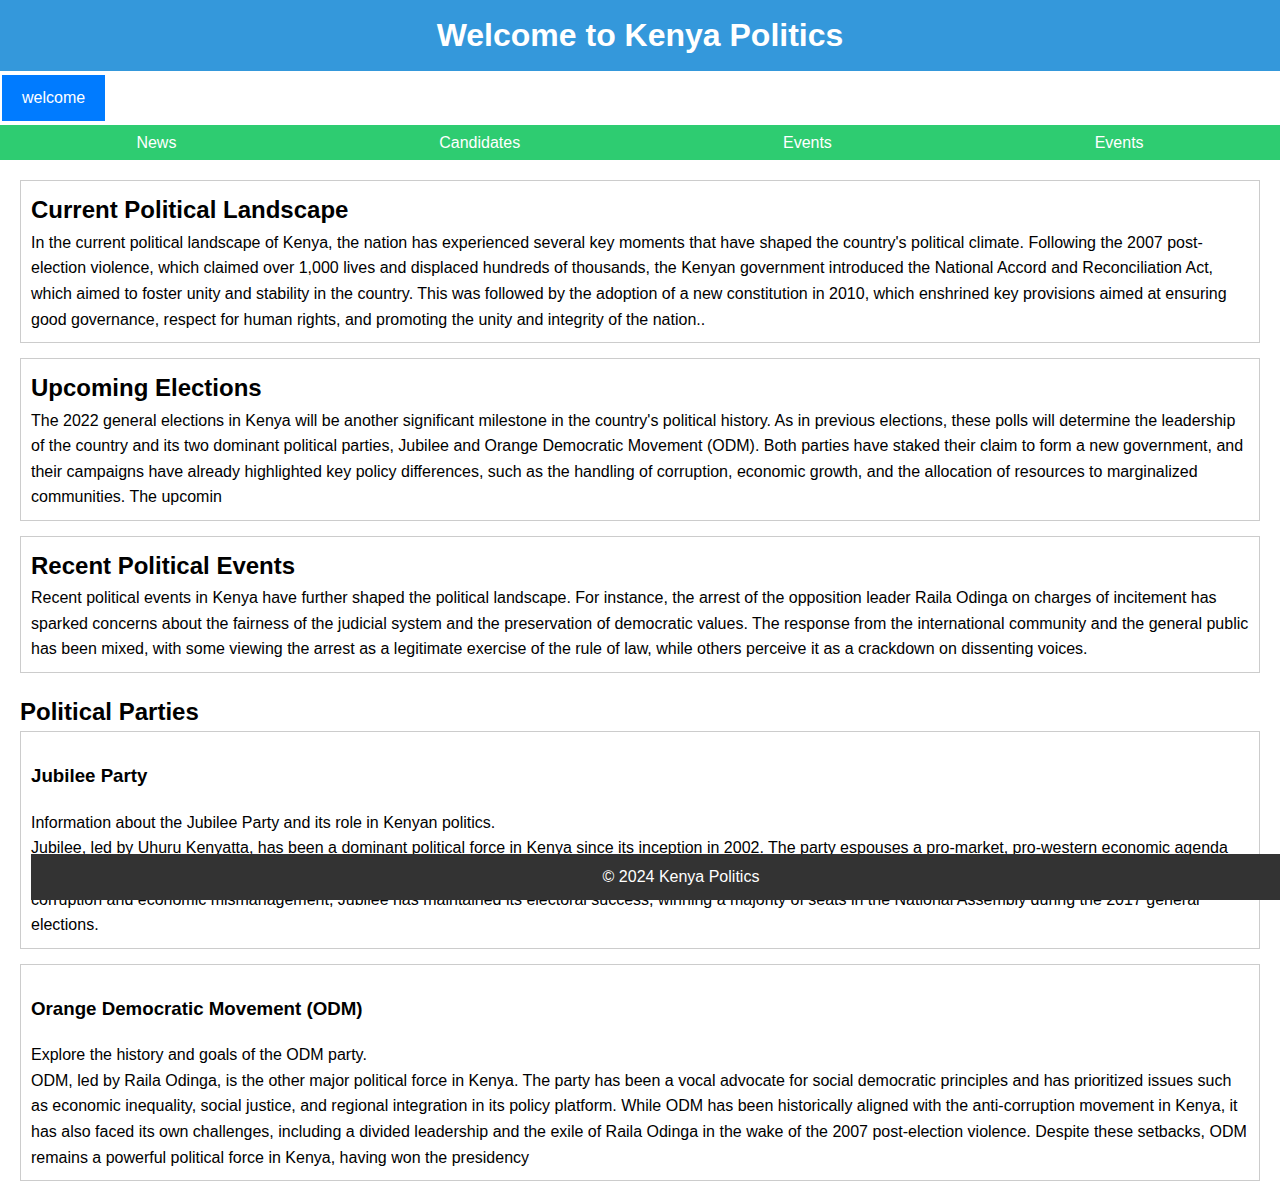
<file: Day02/index.html>
<!DOCTYPE html>
<html lang="en">
<head>
    <meta charset="UTF-8">
    <meta name="viewport" content="width=device-width, initial-scale=1.0">
    <title>Kenya Politics</title>
    <link rel="stylesheet" href="sytle.css">
</head>
<body>
   
    <header>
        <h1>Welcome to Kenya Politics</h1>
    </header>
</div>
<div><a href="#" class="btn">welcome</a></div>
    <nav>
        <ul>
            <li class="nav"><a href="#">News</a></li>
            <li class="nav"><a href="#">Candidates</a></li>
            <li class="nav"><a href="#">Events</a></li>
            <li class="nav"><a href="#">Events</a></li>
        </ul>
    </nav>
    <div id="abt">
        <article>
            <h2>Current Political Landscape</h2>
            <p>In the current political landscape of Kenya, the nation has experienced several key moments that have shaped the country's political climate. Following the 2007 post-election violence, which claimed over 1,000 lives and displaced hundreds of thousands, the Kenyan government introduced the National Accord and Reconciliation Act, which aimed to foster unity and stability in the country. This was followed by the adoption of a new constitution in 2010, which enshrined key provisions aimed at ensuring good governance, respect for human rights, and promoting the unity and integrity of the nation..</p>
        </article>
        <article>
            <h2>Upcoming Elections</h2>
            <p>The 2022 general elections in Kenya will be another significant milestone in the country's political history. As in previous elections, these polls will determine the leadership of the country and its two dominant political parties, Jubilee and Orange Democratic Movement (ODM). Both parties have staked their claim to form a new government, and their campaigns have already highlighted key policy differences, such as the handling of corruption, economic growth, and the allocation of resources to marginalized communities. The upcomin</p>
        </article>
        <article>
            <h2>Recent Political Events</h2>
            <p>Recent political events in Kenya have further shaped the political landscape. For instance, the arrest of the opposition leader Raila Odinga on charges of incitement has sparked concerns about the fairness of the judicial system and the preservation of democratic values. The response from the international community and the general public has been mixed, with some viewing the arrest as a legitimate exercise of the rule of law, while others perceive it as a crackdown on dissenting voices. </p>
        </article>
    </div>
    <div id="parties">
        <h2>Political Parties</h2>
        <article>
            <h3>Jubilee Party</h3>
            <p>Information about the Jubilee Party and its role in Kenyan politics.</p>
            <p>Jubilee, led by Uhuru Kenyatta, has been a dominant political force in Kenya since its inception in 2002. The party espouses a pro-market, pro-western economic agenda and has prioritized infrastructure development, private sector participation, and regional integration as key components of its policy platform. Despite its association with corruption and economic mismanagement, Jubilee has maintained its electoral success, winning a majority of seats in the National Assembly during the 2017 general elections.</p>
        </article>
        <article>
            <h3>Orange Democratic Movement (ODM)</h3>
            <p>Explore the history and goals of the ODM party.</p>
            <p>ODM, led by Raila Odinga, is the other major political force in Kenya. The party has been a vocal advocate for social democratic principles and has prioritized issues such as economic inequality, social justice, and regional integration in its policy platform. While ODM has been historically aligned with the anti-corruption movement in Kenya, it has also faced its own challenges, including a divided leadership and the exile of Raila Odinga in the wake of the 2007 post-election violence. Despite these setbacks, ODM remains a powerful political force in Kenya, having won the presidency
            
    
    
    <footer>
        <p>&copy; 2024 Kenya Politics</p>
    </footer>
</body>
</html>
</file>
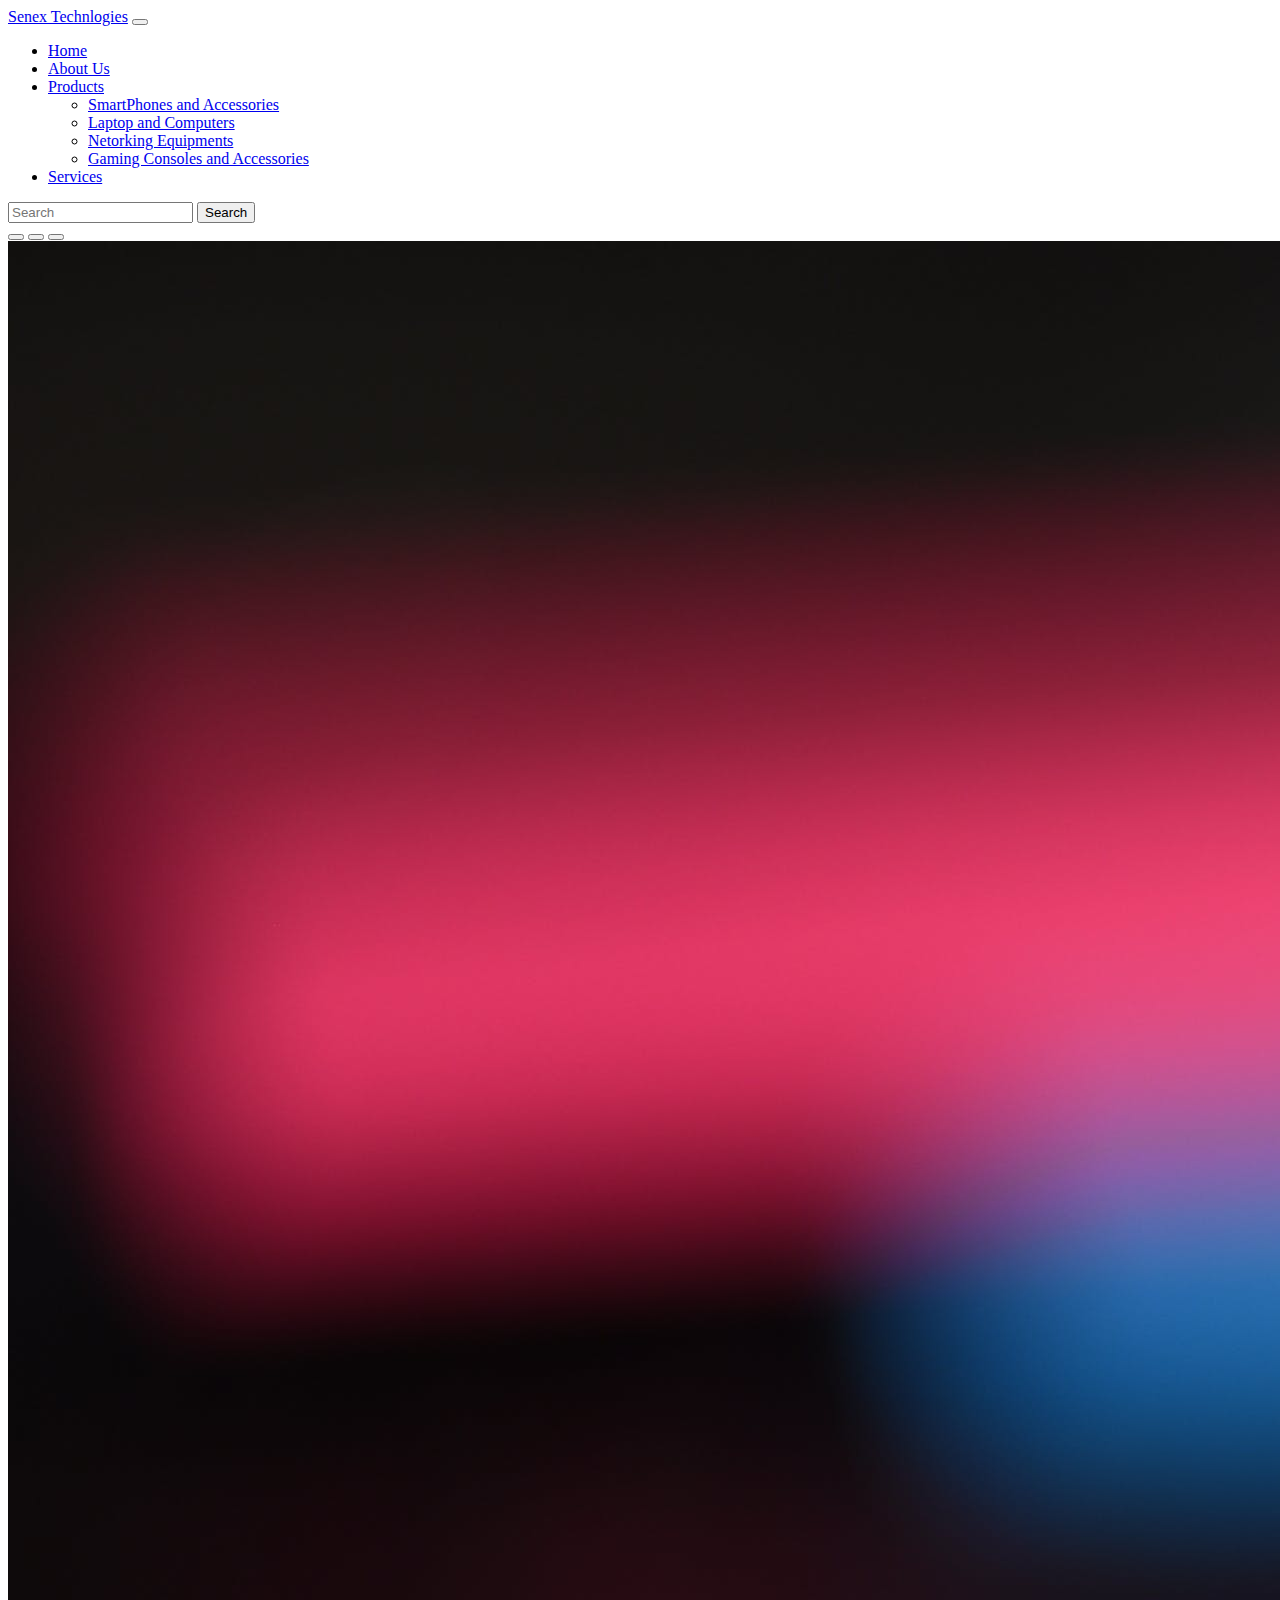
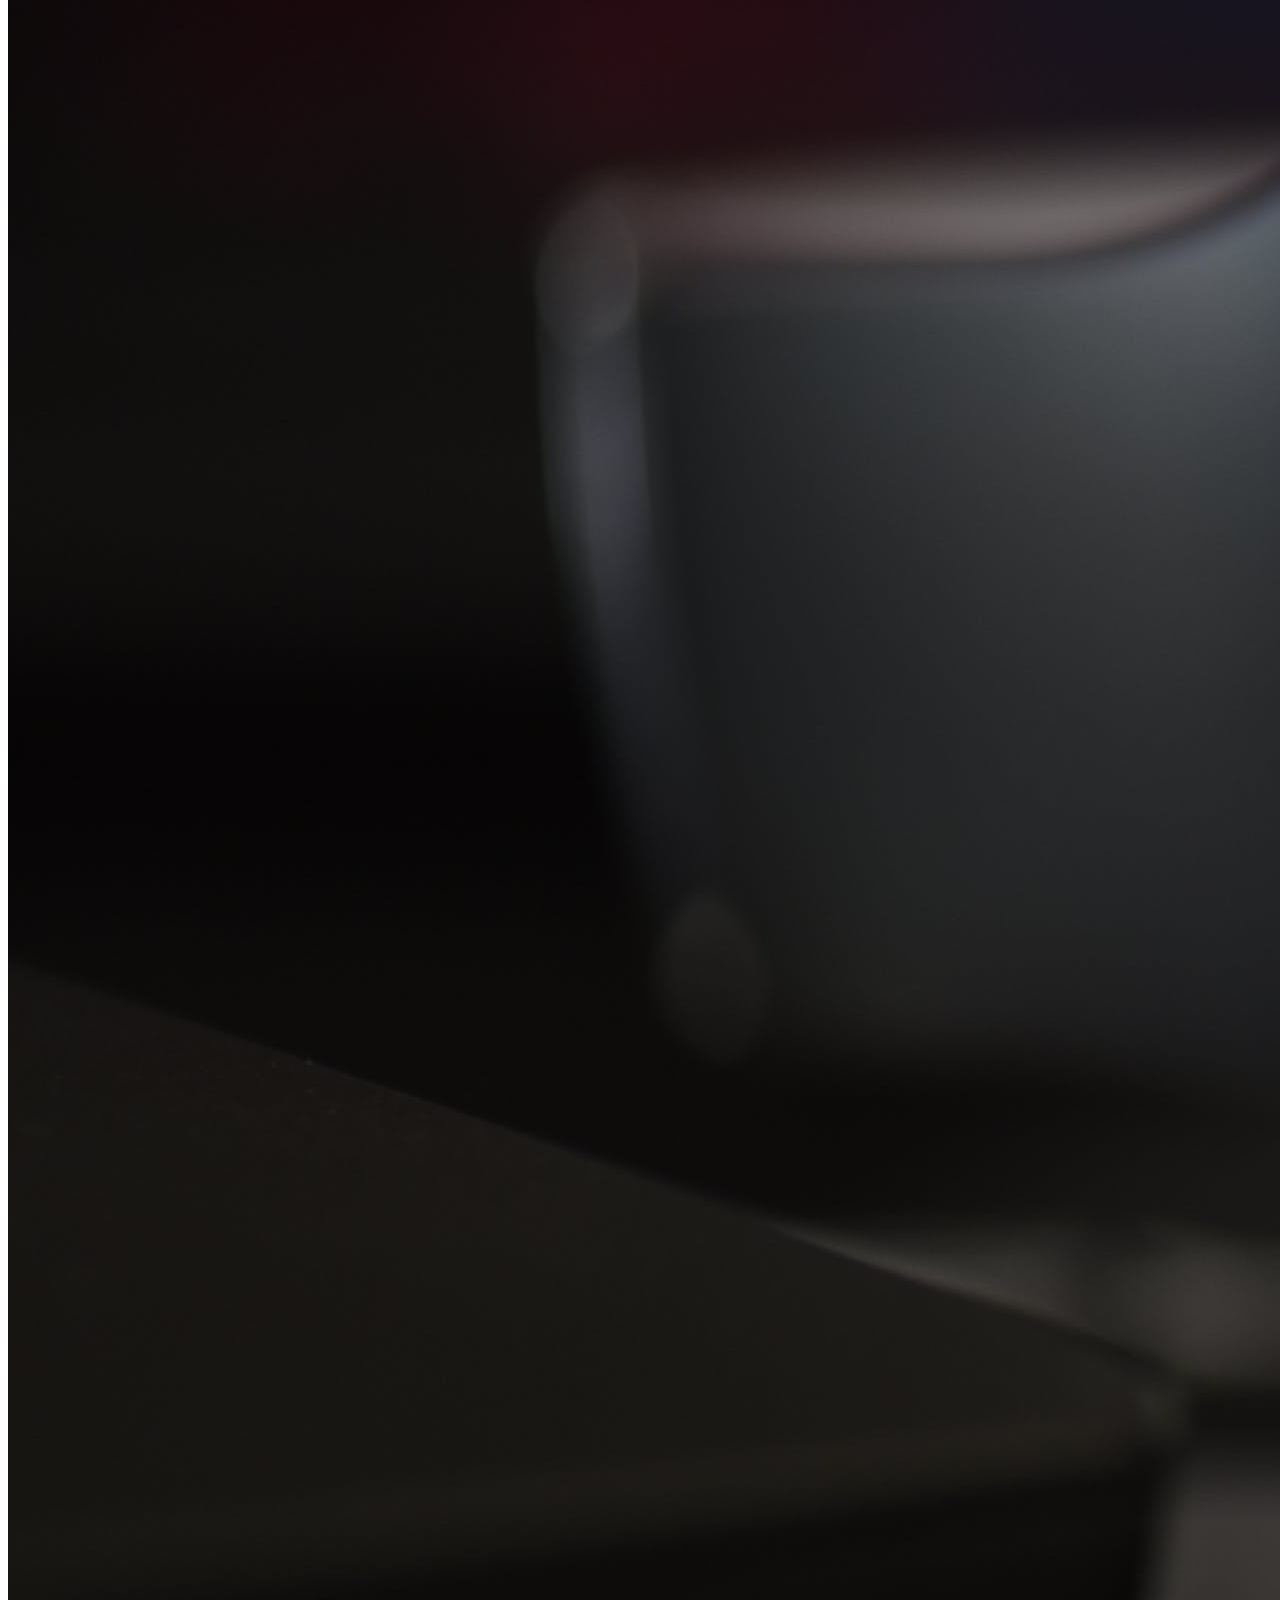
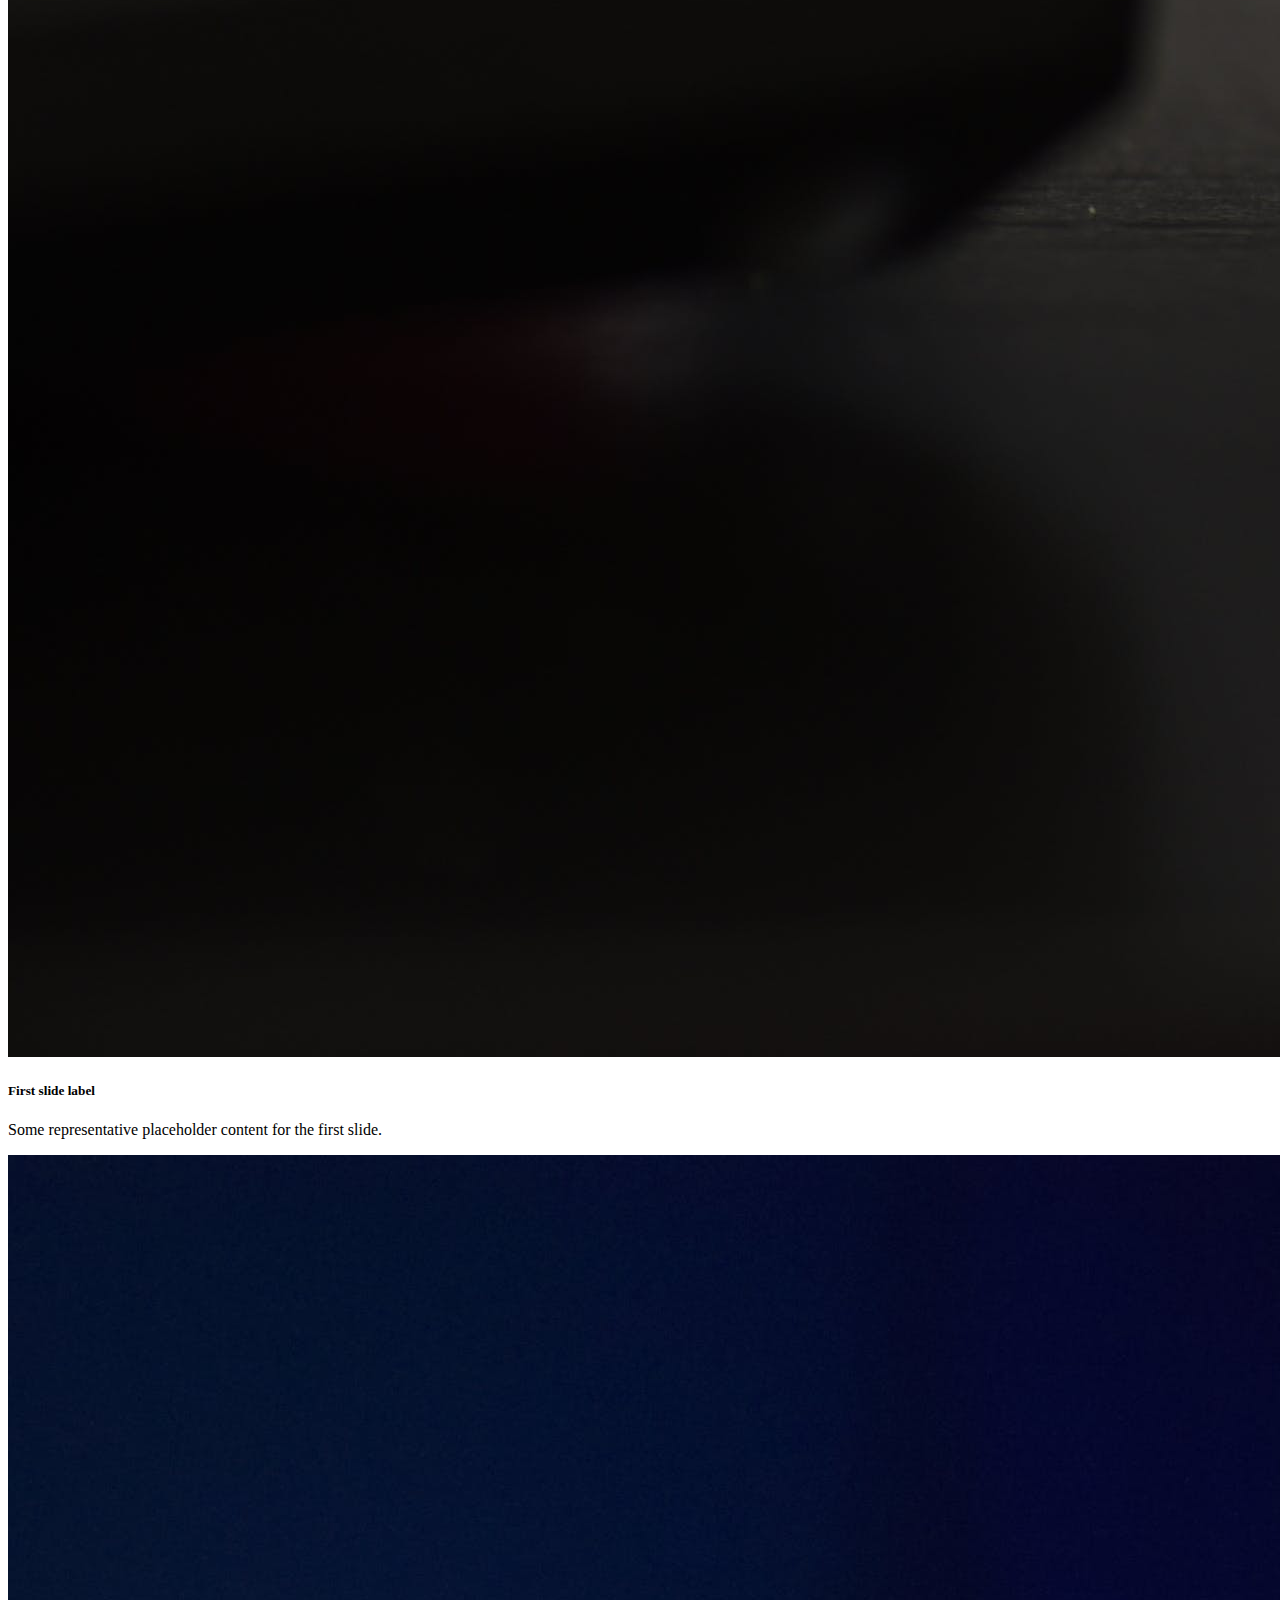
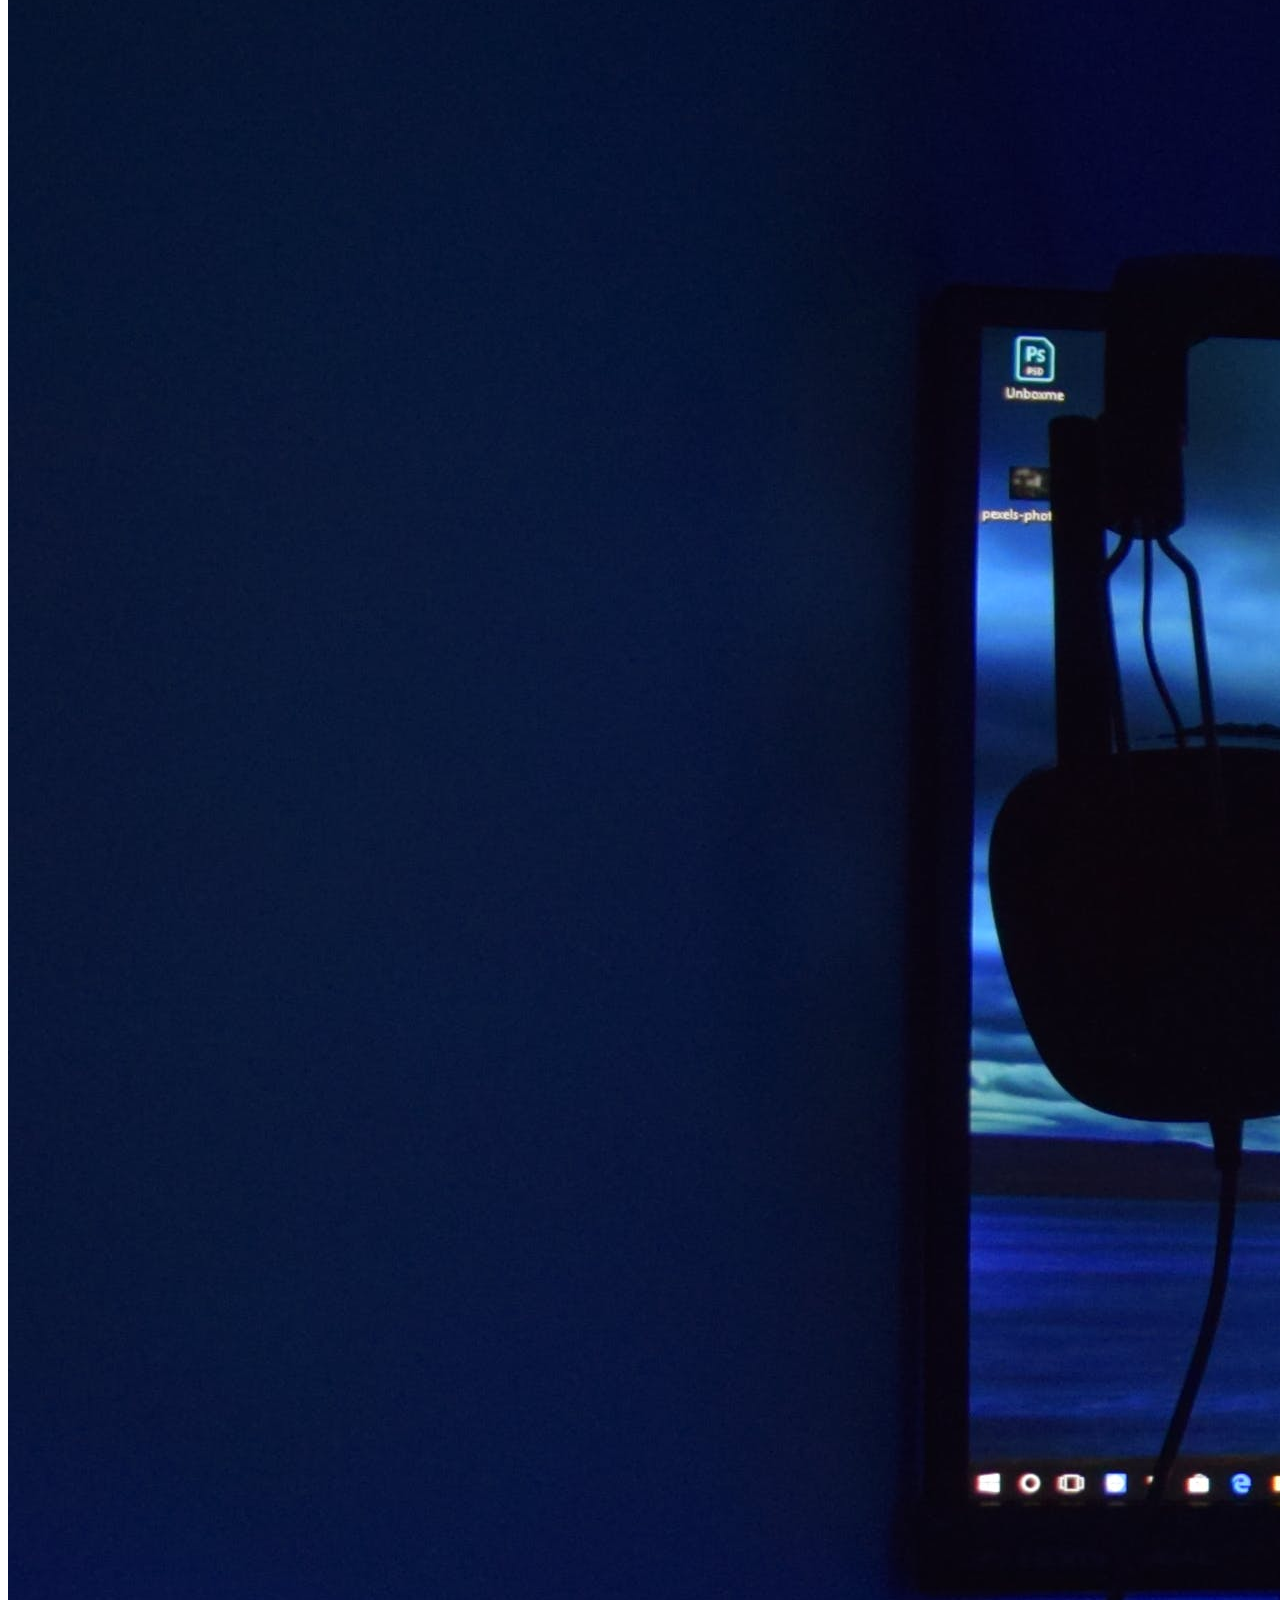
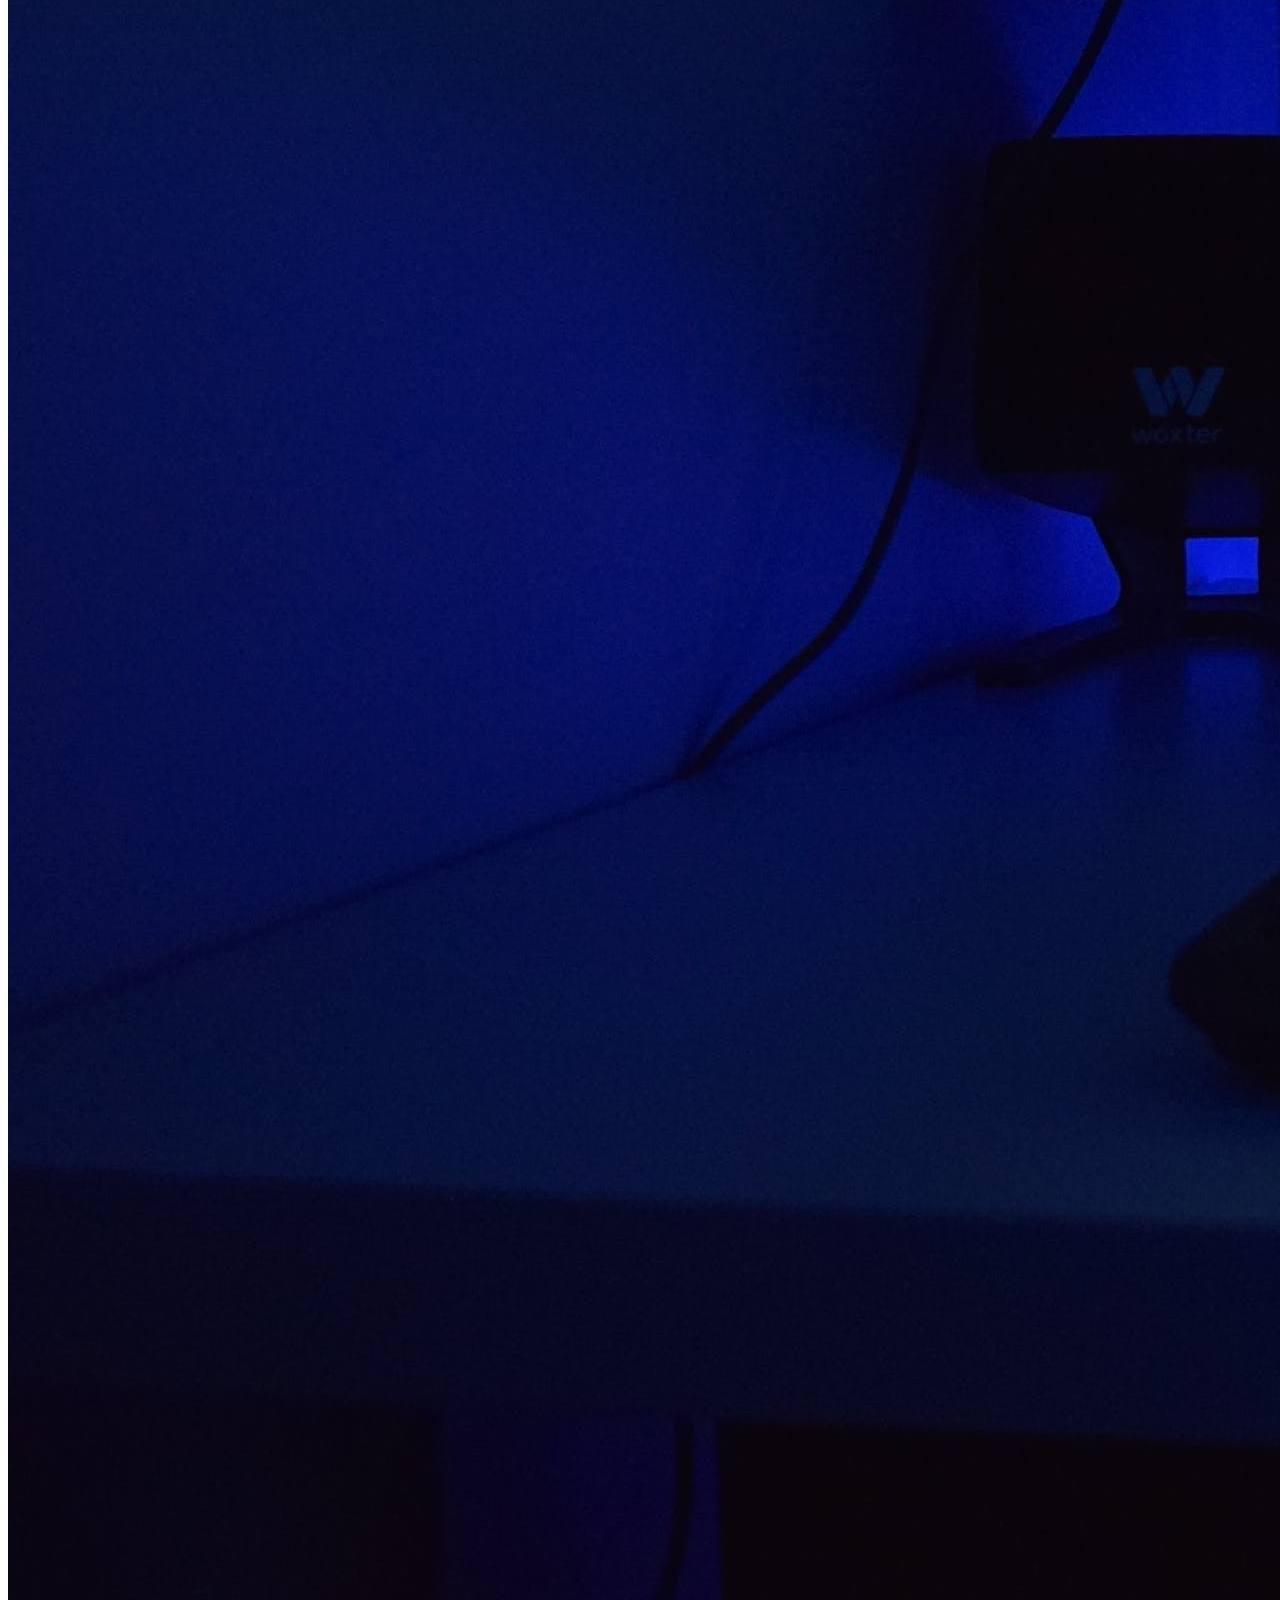
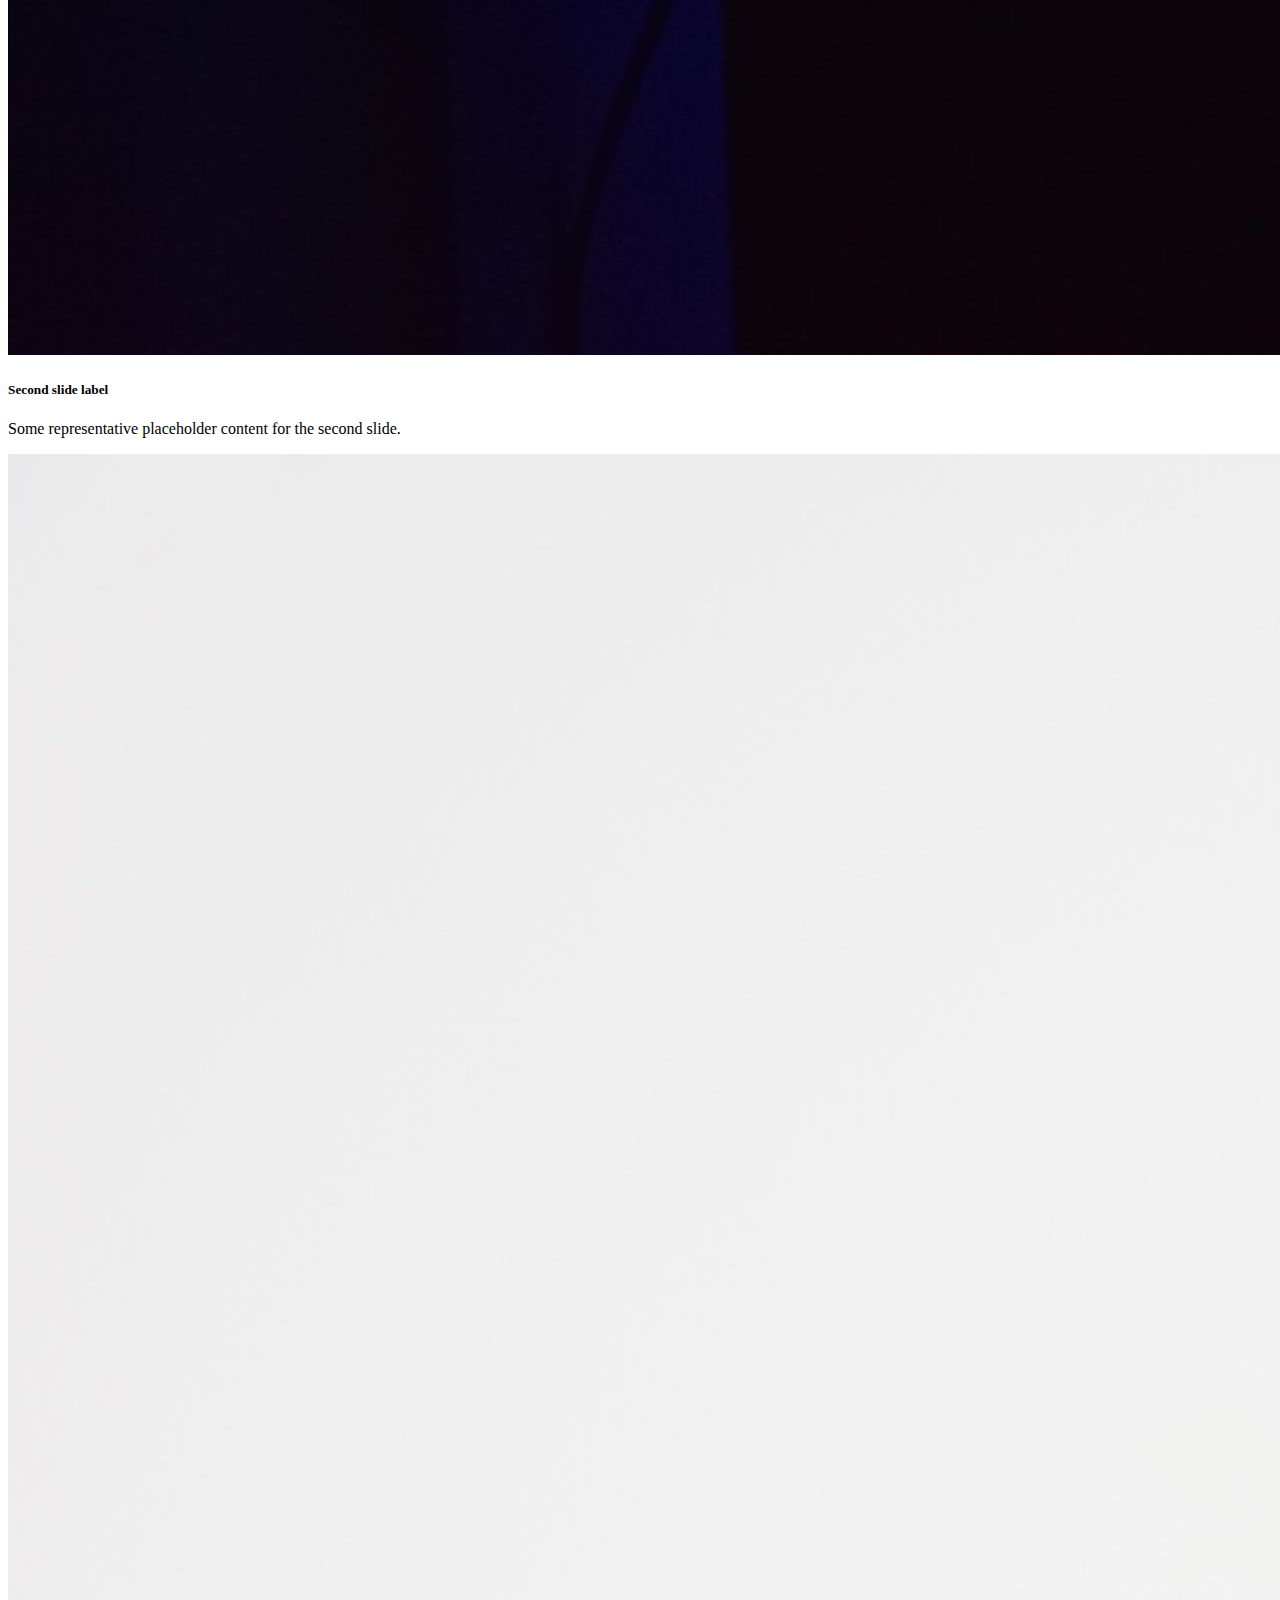
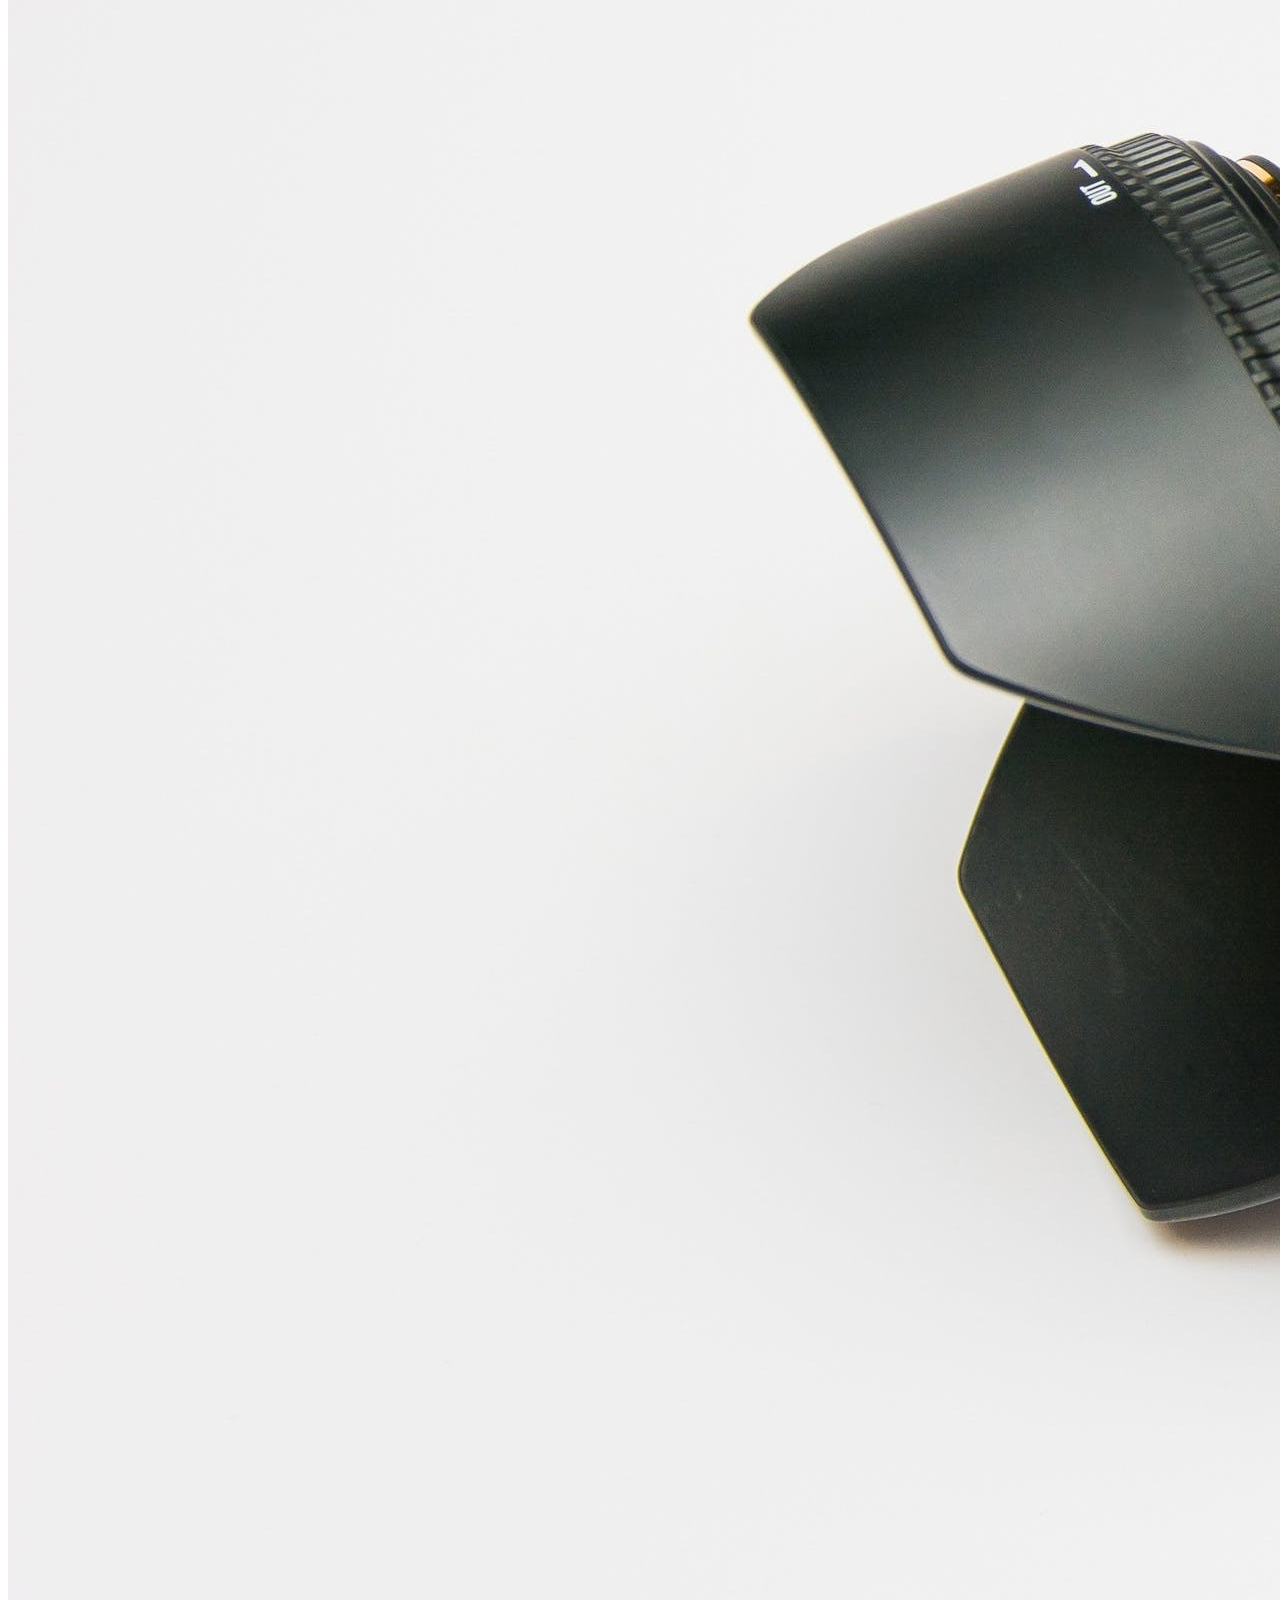
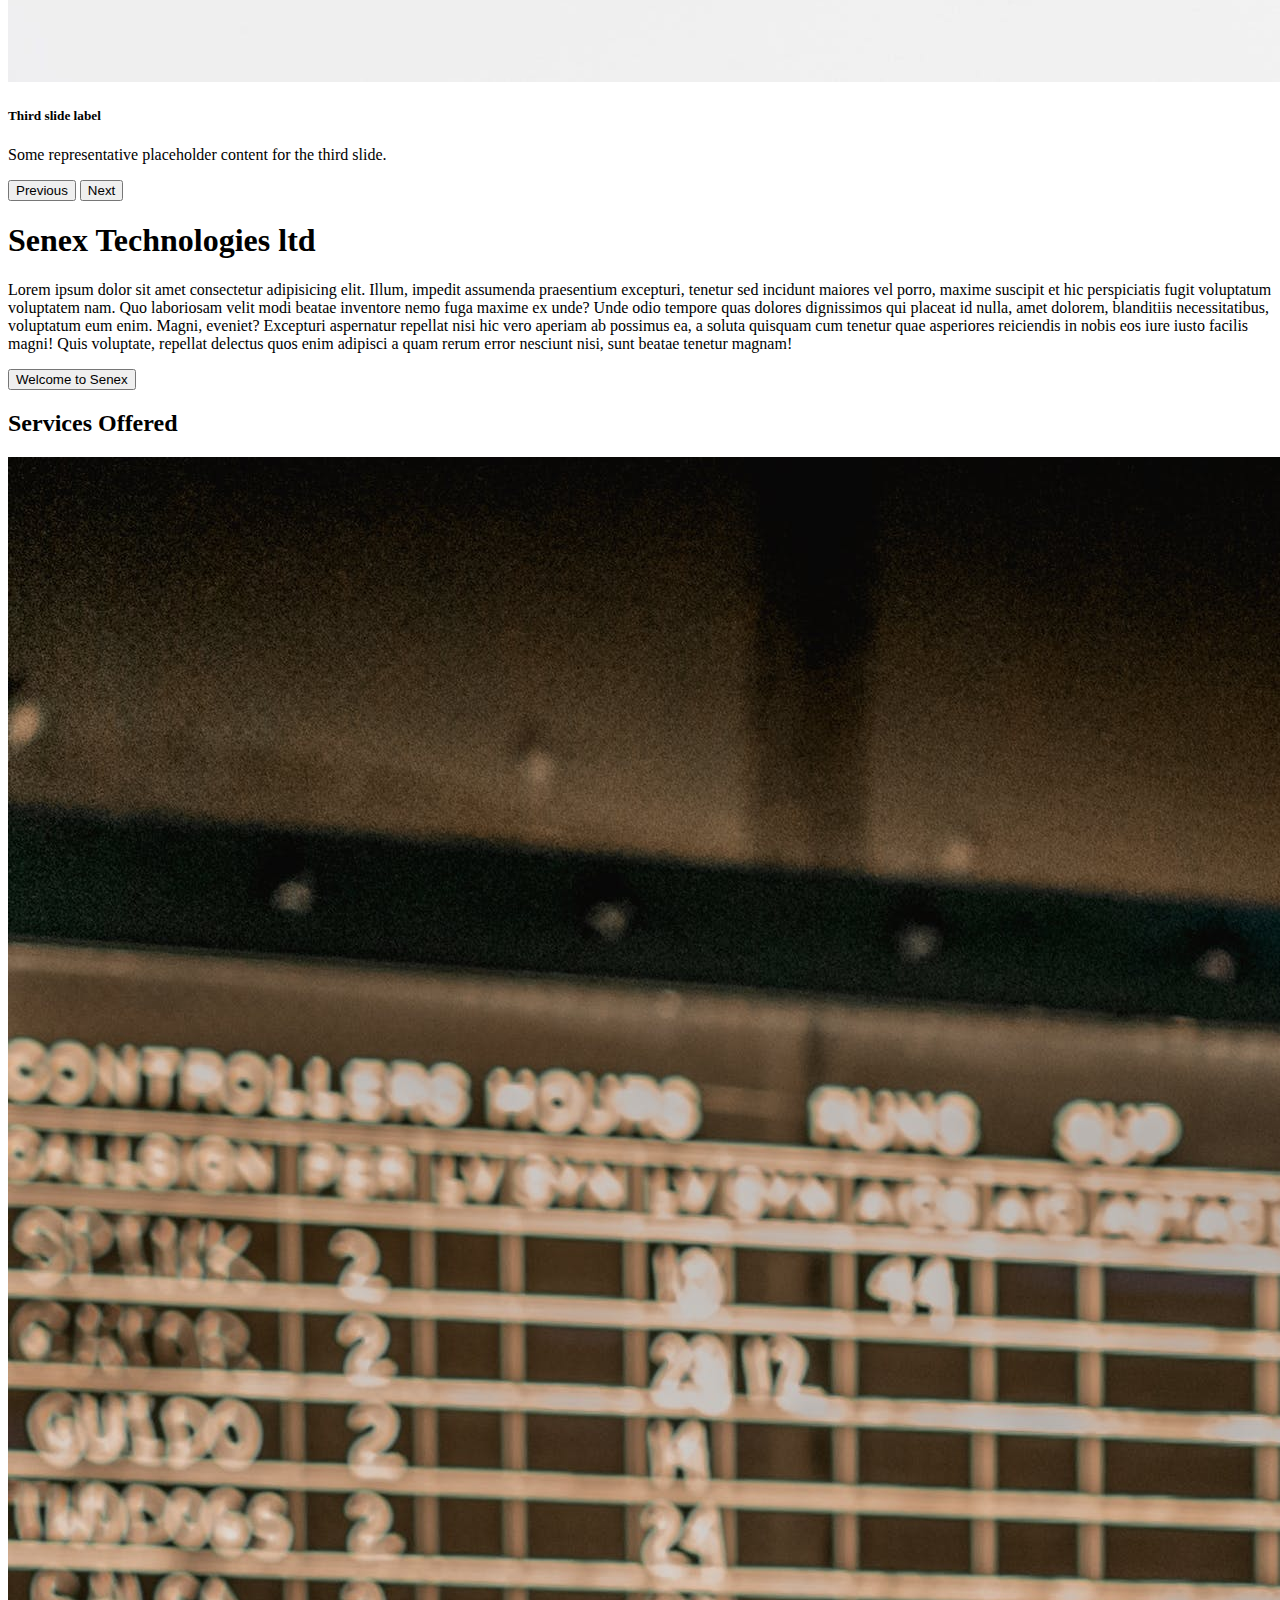
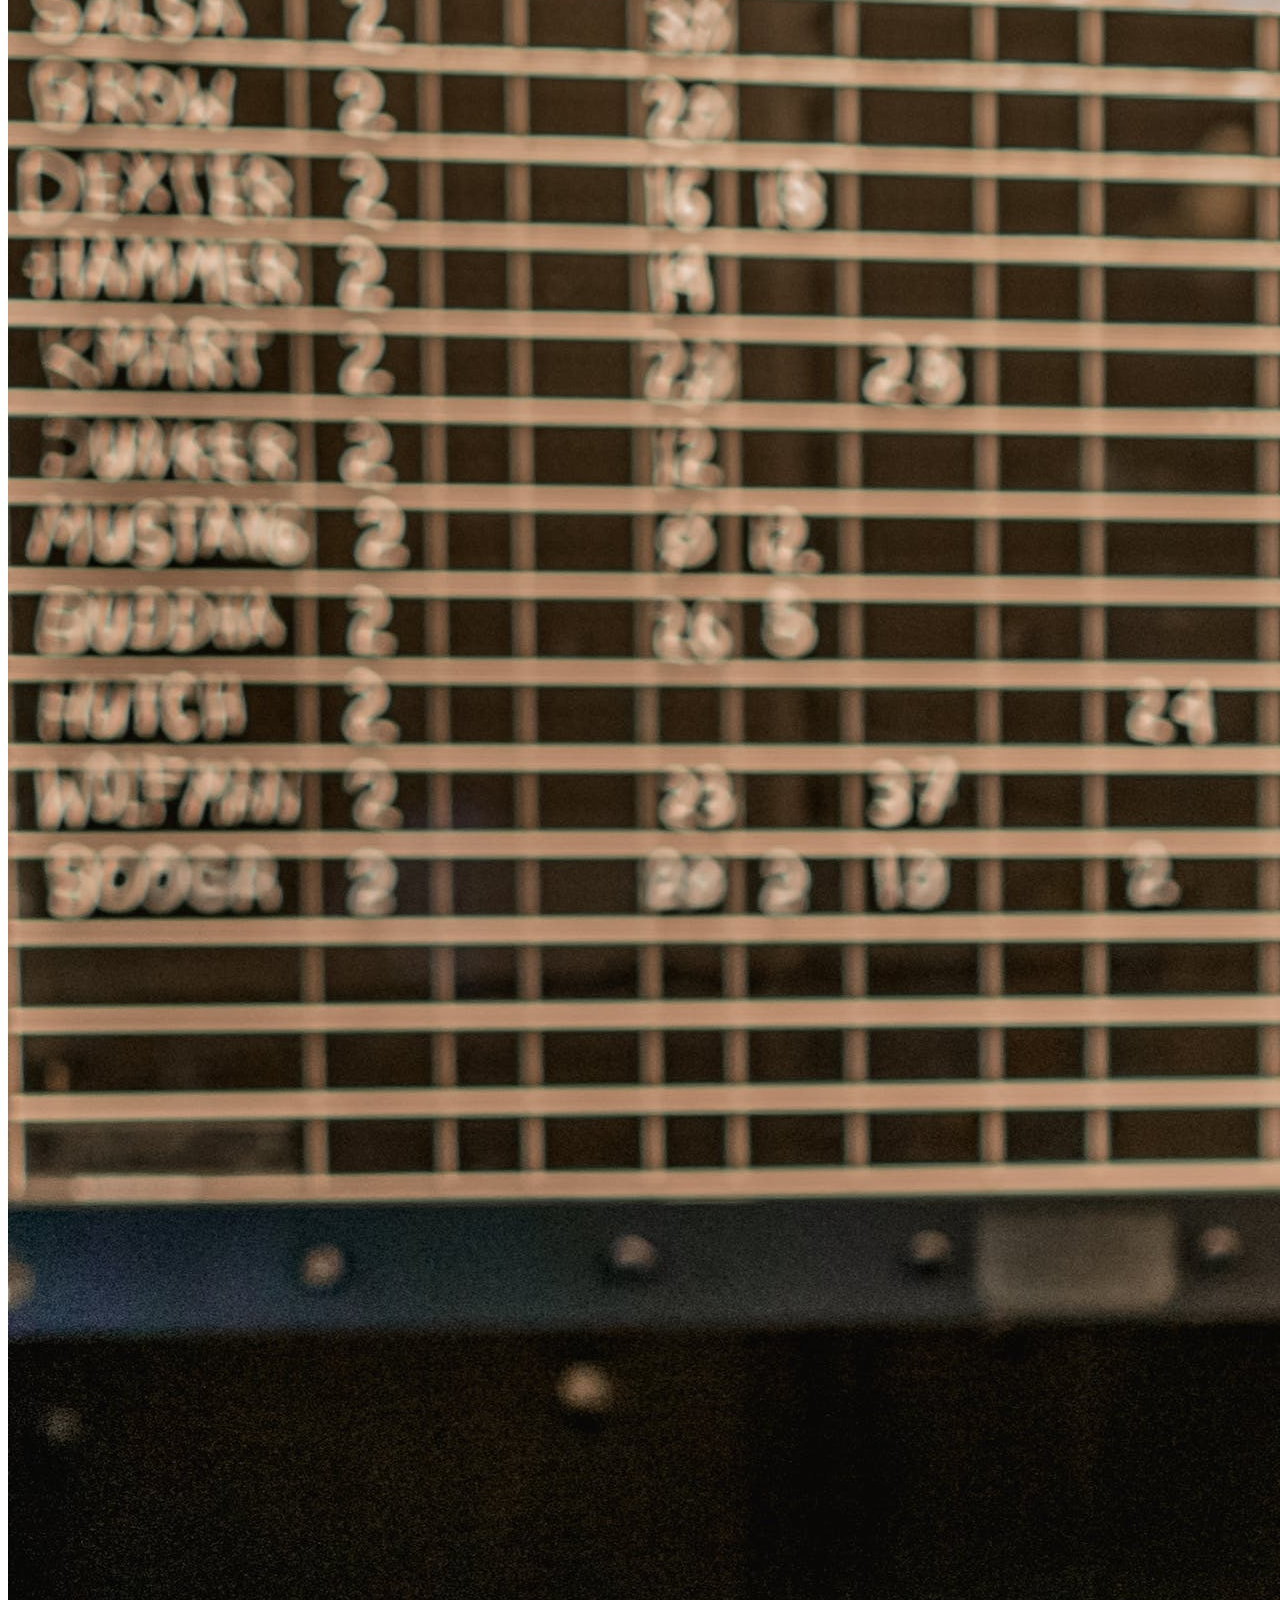
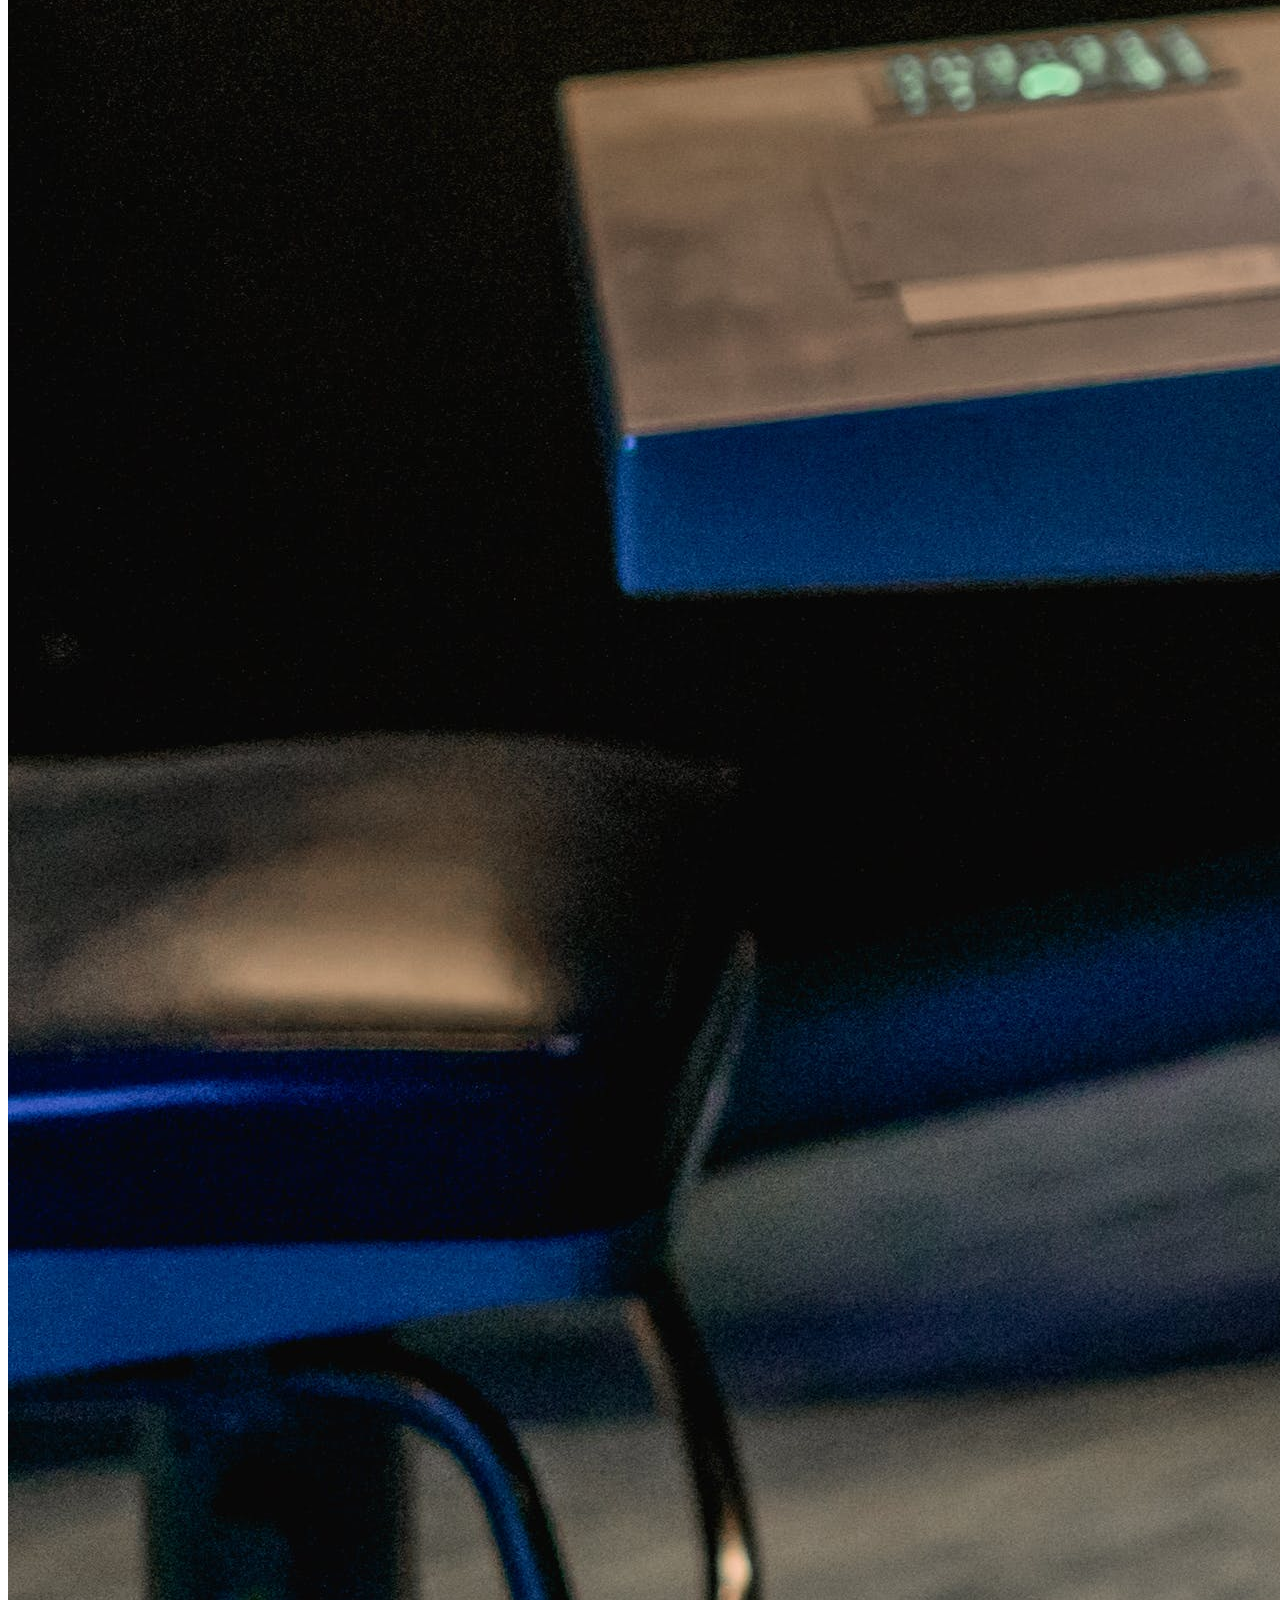
<file: Project 1/index.html>
<!DOCTYPE html>
<html lang="en">
  <head>
    <meta charset="utf-8" />
    <meta name="viewport" content="width=device-width, initial-scale=1" />
    <title>Webpage in Bootstarp</title>
    <link
      href="https://cdn.jsdelivr.net/npm/bootstrap@5.2.3/dist/css/bootstrap.min.css"
      rel="stylesheet"
      integrity="sha384-rbsA2VBKQhggwzxH7pPCaAqO46MgnOM80zW1RWuH61DGLwZJEdK2Kadq2F9CUG65"
      crossorigin="anonymous"
    />
  </head>
  <body>

    <!-- nav bar -->
    <nav class="navbar navbar-expand-lg bg-light">
      <div class="container-fluid">
        <a class="navbar-brand" href="#">Senex Technlogies</a>
        <button
          class="navbar-toggler"
          type="button"
          data-bs-toggle="collapse"
          data-bs-target="#navbarSupportedContent"
          aria-controls="navbarSupportedContent"
          aria-expanded="false"
          aria-label="Toggle navigation"
        >
          <span class="navbar-toggler-icon"></span>
        </button>
        <div class="collapse navbar-collapse" id="navbarSupportedContent">
          <ul class="navbar-nav me-auto mb-2 mb-lg-0">
            <li class="nav-item">
              <a class="nav-link active" aria-current="page" href="#">Home</a>
            </li>
            <li class="nav-item">
              <a class="nav-link" href="#About">About Us</a>
            </li>
            <li class="nav-item dropdown">
              <a
                class="nav-link dropdown-toggle"
                href="#"
                role="button"
                data-bs-toggle="dropdown"
                aria-expanded="false"
              >
                Products
              </a>
              <ul class="dropdown-menu">
                <li>
                  <a class="dropdown-item" href="#"
                    >SmartPhones and Accessories</a
                  >
                </li>
                <li>
                  <a class="dropdown-item" href="#">Laptop and Computers</a>
                </li>
                <li>
                  <a class="dropdown-item" href="#">Netorking Equipments</a>
                </li>
                <li>
                  <a class="dropdown-item" href="#"
                    >Gaming Consoles and Accessories</a
                  >
                </li>
              </ul>
            </li>
            <li class="nav-item">
              <a class="nav-link" href="#Services">Services</a>
            </li>
          </ul>
          <form class="d-flex" role="search">
            <input
              class="form-control me-2"
              type="search"
              placeholder="Search"
              aria-label="Search"
            />
            <button class="btn btn-outline-success" type="submit">
              Search
            </button>
          </form>
        </div>
      </div>
    </nav>

    <!-- Carousel  -->

    <!-- <div
      id="carouselExampleFade"
      class="carousel slide carousel-fade"
      data-bs-ride="carousel"
    >
      <div class="carousel-inner">
        <div class="carousel-item active">
          <img
            src="images/carousel pics/pexels-parag-deshmukh-577769.jpg"
            class="d-block w-100"
            alt="..."
          />
        </div>
        <div class="carousel-item">
          <img
            src="images/carousel pics/pexels-xxss-is-back-777001.jpg"
            class="d-block w-100"
            alt="..."
          />
        </div>
        <div class="carousel-item">
          <img
            src="images/carousel pics/pexels-jessica-lewis-🦋-thepaintedsquare-3405456.jpg"
            class="d-block w-100"
            alt="..."
          />
        </div>
      </div>
      <button
        class="carousel-control-prev"
        type="button"
        data-bs-target="#carouselExampleFade"
        data-bs-slide="prev"
      >
        <span class="carousel-control-prev-icon" aria-hidden="true"></span>
        <span class="visually-hidden">Previous</span>
      </button>
      <button
        class="carousel-control-next"
        type="button"
        data-bs-target="#carouselExampleFade"
        data-bs-slide="next"
      >
        <span class="carousel-control-next-icon" aria-hidden="true"></span>
        <span class="visually-hidden">Next</span>
      </button>
    </div> -->
    <div id="carouselExampleCaptions" class="carousel slide">
      <div class="carousel-indicators">
        <button type="button" data-bs-target="#carouselExampleCaptions" data-bs-slide-to="0" class="active" aria-current="true" aria-label="Slide 1"></button>
        <button type="button" data-bs-target="#carouselExampleCaptions" data-bs-slide-to="1" aria-label="Slide 2"></button>
        <button type="button" data-bs-target="#carouselExampleCaptions" data-bs-slide-to="2" aria-label="Slide 3"></button>
      </div>
      <div class="carousel-inner">
        <div class="carousel-item active">
          <img src="images/carousel pics/pexels-parag-deshmukh-577769.jpg" class="d-block w-100" alt="...">
          <div class="carousel-caption d-none d-md-block">
            <h5>First slide label</h5>
            <p>Some representative placeholder content for the first slide.</p>
          </div>
        </div>
        <div class="carousel-item">
          <img src="images/carousel pics/pexels-xxss-is-back-777001.jpg" class="d-block w-100" alt="...">
          <div class="carousel-caption d-none d-md-block">
            <h5>Second slide label</h5>
            <p>Some representative placeholder content for the second slide.</p>
          </div>
        </div>
        <div class="carousel-item">
          <img src="images/carousel pics/pexels-pixabay-51383.jpg" class="d-block w-100" alt="...">
          <div class="carousel-caption d-none d-md-block">
            <h5>Third slide label</h5>
            <p>Some representative placeholder content for the third slide.</p>
          </div>
        </div>
      </div>
      <button class="carousel-control-prev" type="button" data-bs-target="#carouselExampleCaptions" data-bs-slide="prev">
        <span class="carousel-control-prev-icon" aria-hidden="true"></span>
        <span class="visually-hidden">Previous</span>
      </button>
      <button class="carousel-control-next" type="button" data-bs-target="#carouselExampleCaptions" data-bs-slide="next">
        <span class="carousel-control-next-icon" aria-hidden="true"></span>
        <span class="visually-hidden">Next</span>
      </button>
    </div>

    <!-- main body -->

    <div id="About" class="container"></div>
    <h1 class="text-center fs-2 p-5 mt-5 mb-5">Senex Technologies ltd</h1>
    <div class="w-100 bg-secondary p-5 mb-5">
      <p>
        Lorem ipsum dolor sit amet consectetur adipisicing elit. Illum, impedit
        assumenda praesentium excepturi, tenetur sed incidunt maiores vel porro,
        maxime suscipit et hic perspiciatis fugit voluptatum voluptatem nam. Quo
        laboriosam velit modi beatae inventore nemo fuga maxime ex unde? Unde
        odio tempore quas dolores dignissimos qui placeat id nulla, amet
        dolorem, blanditiis necessitatibus, voluptatum eum enim. Magni, eveniet?
        Excepturi aspernatur repellat nisi hic vero aperiam ab possimus ea, a
        soluta quisquam cum tenetur quae asperiores reiciendis in nobis eos iure
        iusto facilis magni! Quis voluptate, repellat delectus quos enim
        adipisci a quam rerum error nesciunt nisi, sunt beatae tenetur magnam!
      </p>
      <button type="button" class="btn btn-primary btn-lg">
        Welcome to Senex
      </button>
    </div>

    <h2 id="Services" class="fs-3 text-center">Services Offered</h2>
    <div class="row">
        <div class="col">
            <!-- card1 -->
            <div class="card-group">
                <div class="card">
                  <img src="images/services pics/pexels-lucas-fonseca-2239655.jpg" class="card-img-top" alt="...">
                  <div class="card-body">
                    <h5 class="card-title">Computing and IT Services </h5>
                    <p class="card-text">Lorem ipsum dolor sit amet consectetur adipisicing elit. Similique officiis vero non, voluptates voluptatem temporibus accusamus reprehenderit hic cumque possimus? Aliquid voluptatum accusantium rem debitis! Ad eius numquam obcaecati itaque.</p>
                   
                  </div>
                </div>
                <div class="card">
                  <img src="images/services pics/pexels-oleksandr-p-1031700.jpg" class="card-img-top" alt="...">
                  <div class="card-body">
                    <h5 class="card-title">Advertising and Marketting</h5>
                    <p class="card-text">Lorem ipsum dolor sit, amet consectetur adipisicing elit. Id expedita harum, laborum quibusdam possimus laudantium excepturi impedit nulla assumenda ducimus dicta. Accusamus recusandae pariatur fugiat neque minus, rem corporis et!</p>
                    
                  </div>
                </div>
                <div class="card">
                  <img src="images/services pics/pexels-lê-minh-3062541.jpg" class="card-img-top" alt="...">
                  <div class="card-body">
                    <h5 class="card-title">Photography and VideoGraphy</h5>
                    <p class="card-text">Lorem ipsum dolor sit amet consectetur adipisicing elit. Dolore earum corrupti, quos similique veritatis quod quia, non enim tenetur iure nesciunt. Aspernatur harum eveniet magni, aliquid autem placeat voluptatibus cumque.</p>
                    
                  </div>
                </div>
              </div>
        </div>
    </div>
    <script
      src="https://cdn.jsdelivr.net/npm/bootstrap@5.2.3/dist/js/bootstrap.bundle.min.js"
      integrity="sha384-kenU1KFdBIe4zVF0s0G1M5b4hcpxyD9F7jL+jjXkk+Q2h455rYXK/7HAuoJl+0I4"
      crossorigin="anonymous"
    ></script>
  </body>
</html>
</file>
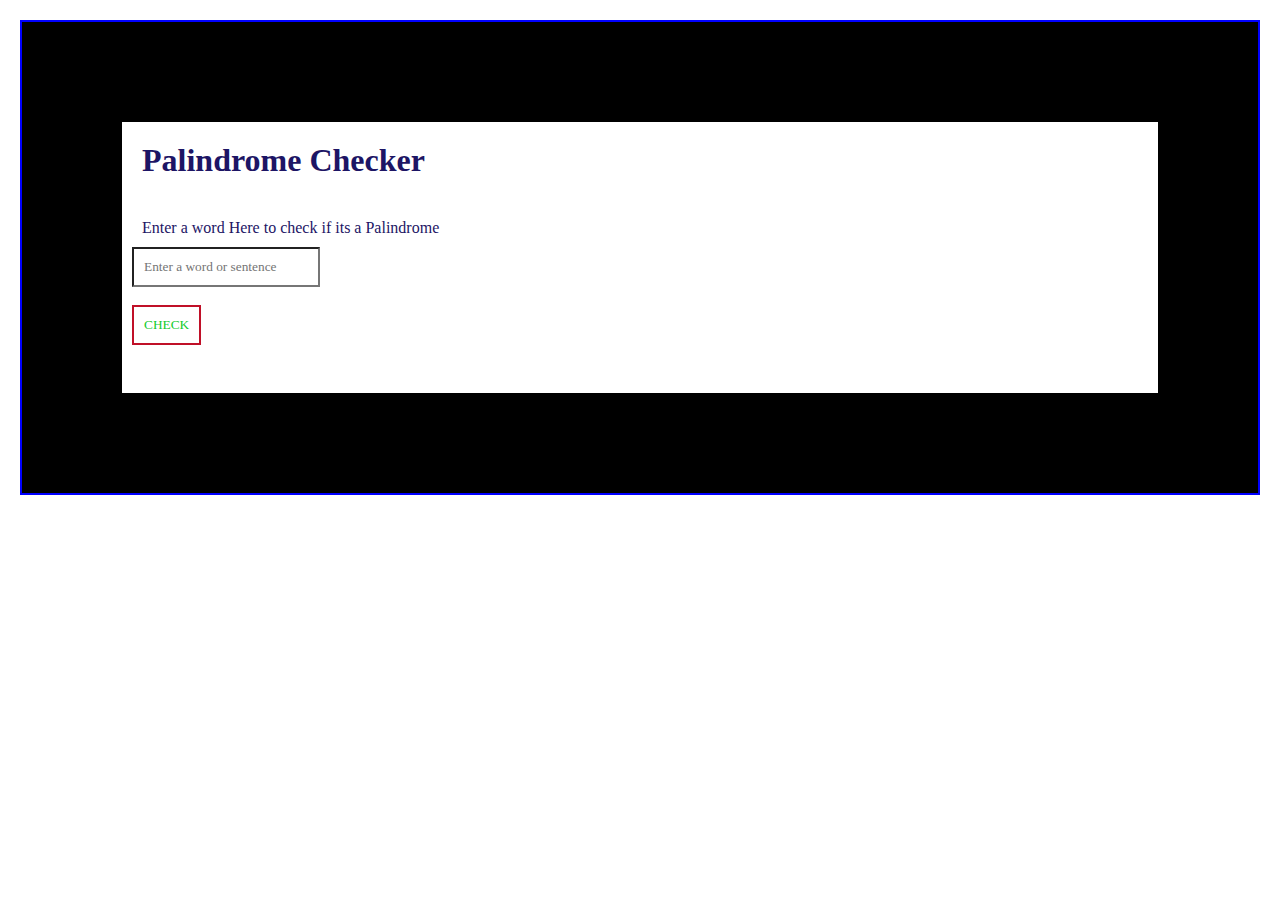
<file: Day05/Day06/index.html>
<!DOCTYPE html>
<html lang="en">
<head>
    <meta charset="UTF-8">
    <meta name="viewport" content="width=device-width, initial-scale=1.0">
    <title>Palindrome Checker</title>
    <link rel="stylesheet" href="PalindromeChecker.js">
    <link rel="stylesheet" href="styles.css">
</head>
<body>
    <div class="head">

        <div class="header">
            <h1>Palindrome Checker</h1>
        </div>
        <div class="enterPalindrome">
            <form action="">Enter a word Here to check if its a Palindrome</form>
            <input type="text" id="palindromeInput" placeholder="Enter a word or sentence"> <br><br>
            <button id="check-btn">CHECK</button>
        </div>
        <div id="answer">
            <text></text>
        </div>

    </div>
    

    <script src="https://cdnjs.cloudflare.com/ajax/libs/jquery/3.7.1/jquery.min.js"> </script>
    <script src="PalindromeChecker.js"></script>
</body>
</html>
</file>
<file: Day05/Day06/styles.css>
*{
    padding: 10px;
    margin: 0;
    background-color: white;
    color: rgb(29, 21, 101);
    font-family: 'Times New Roman', Times, serif;
}
.head{
    background-color: black;
    border: 2px solid blue;
    padding: 100px;
    display: block;
}
#check-btn{
   border: 2px solid rgb(192, 16, 40);
   color: rgb(17, 203, 45);
   
}
#check-btn:hover{
    background-color: rgb(53, 53, 129);
}
</file>
<file: Day02/sytle.css>
/* Reset some default styles */
body, h1, h2, p, ul {
    margin: 0;
    padding: 0;
}

body {
    font-family: 'Arial', sans-serif;
    line-height: 1.6;
}

header {
    background-color: #3498db;
    color: #fff;
    padding: 10px;
    text-align: center;
}
.nav :hover{
 color: #9c0e26;
}

nav {
    background-color: #2ecc71;
    color: #fff;
    padding: 5px;
}

nav ul {
    list-style: none;
    display: flex;
    justify-content: space-around;
}

nav a {
    text-decoration: none;
    color: #fff;
}

#abt ,#parties {
    margin: 20px;
}

article {
    border: 1px solid #ccc;
    padding: 10px;
    margin-bottom: 15px;
}
.btn {
    background-color: #007BFF;
    border: none;
    color: white;
    padding: 10px 20px;
    text-align: center;
    text-decoration: none;
    display: inline-block;
    font-size: 16px;
    margin: 4px 2px;
    cursor: pointer;
        }

        .btn:hover {
            background-color: #b8b50e;
        }

footer {
    background-color: #333;
    color: #fff;
    text-align: center;
    padding: 10px;
    position: fixed;
    bottom: 0;
    width: 100%;
}
</file>
